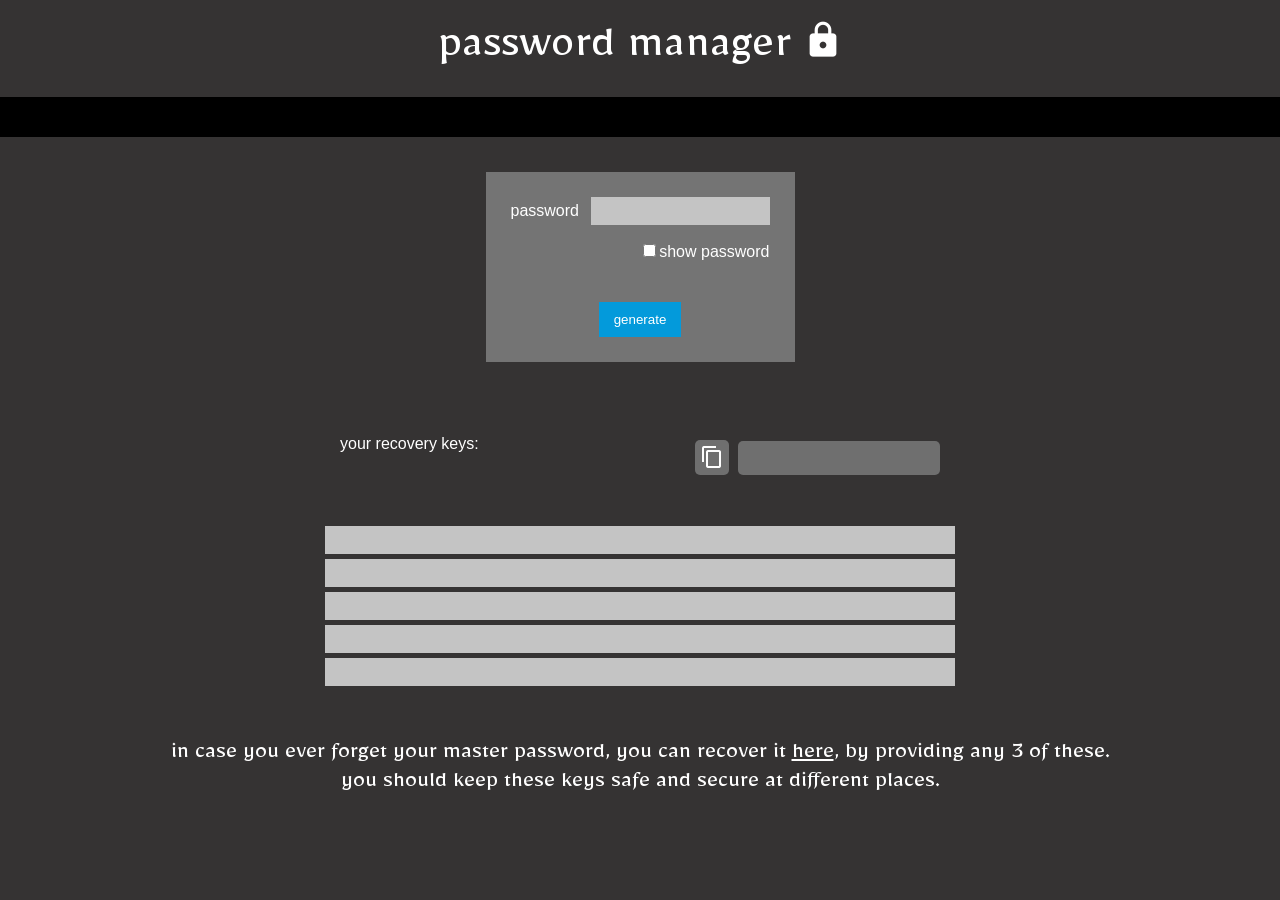
<file: passmanger/generate.html>
<!DOCTYPE html>
<html lang="en">
  <head>
    <title>Generate recovery keys</title>
    <meta charset="UTF-8" />
    <meta name="viewport" content="width=device-width, initial-scale=1" />
    <link href="css/style.css" rel="stylesheet" />
    <link rel="preconnect" href="https://fonts.googleapis.com" />
    <link rel="preconnect" href="https://fonts.gstatic.com" crossorigin />
    <link
      href="https://fonts.googleapis.com/css2?family=Mirza&display=swap"
      rel="stylesheet"
    />
    <link
      rel="stylesheet"
      href="https://fonts.googleapis.com/icon?family=Material+Icons"
    />
  </head>
  <body>
    <div class="heading">
      password manager <i class="material-icons">lock</i>
    </div>

    <nav class="top-nav">
      <div class="page2-nav" id="page2-nav"></div>
    </nav>
    <div class="form3">
      <form id="pass-form">
        <div>
          <label>password</label>
          <input
            type="password"
            name="password"
            onkeypress="return noenter();"
          />
        </div>
        <span><input type="checkbox" id="pass-vis" />show password</span>
        <br />
        <input type="button" value="generate" id="generate" />
      </form>
    </div>
    <div class="btns">
      <span>
        <div>your recovery keys:</div>
        <div>
          <span id="copy-tooltip">copied !</span>
          <button type="button" id="copy-keys">
            <i class="material-icons">content_copy</i>
          </button>
          <a id="download-keys" download="keys.txt"
            ><i class="material-icons">download </i></a
          >
        </div>
      </span>
    </div>
    <div class="recovery-keys">
      <ul id="recovery-keys">
        <li>&nbsp;</li>
        <li>&nbsp;</li>
        <li>&nbsp;</li>
        <li>&nbsp;</li>
        <li>&nbsp;</li>
      </ul>
    </div>
    <div class="quote">
      in case you ever forget your master password, you can recover it
      <a href="./recovery.html">here</a>, by providing any 3 of these.
      <br />
      you should keep these keys safe and secure at different places.
    </div>

    <script src="./js/secrets.min.js"></script>
    <script src="./js/generate.js"></script>
  </body>
</html>
</file>
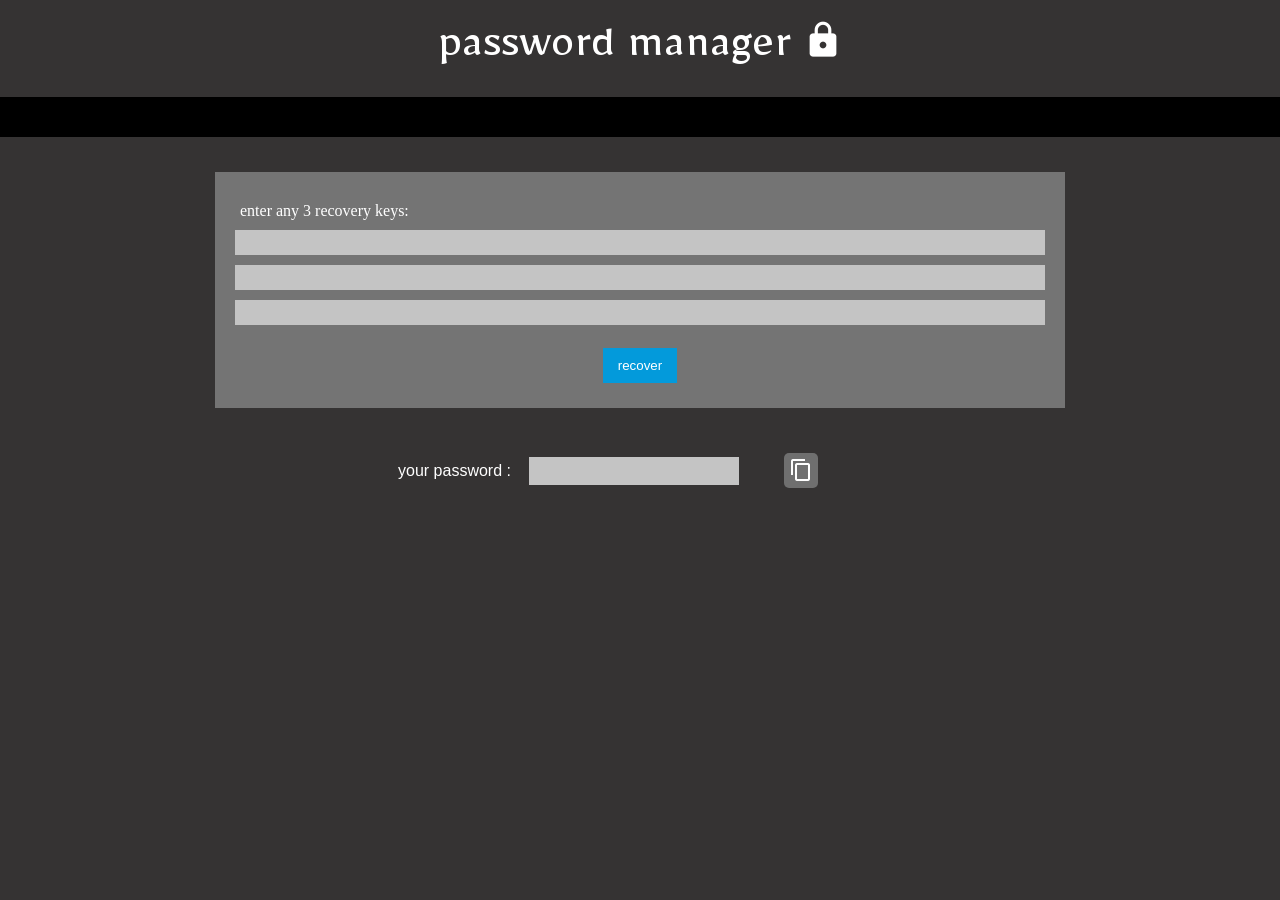
<file: passmanger/recovery.html>
<!DOCTYPE html>
<html lang="en">
  <head>
    <title>Recover master password</title>
    <meta charset="UTF-8" />
    <meta name="viewport" content="width=device-width, initial-scale=1" />
    <link href="css/style.css" rel="stylesheet" />
    <link rel="preconnect" href="https://fonts.googleapis.com" />
    <link rel="preconnect" href="https://fonts.gstatic.com" crossorigin />
    <link
      href="https://fonts.googleapis.com/css2?family=Mirza&display=swap"
      rel="stylesheet"
    />
    <link
      rel="stylesheet"
      href="https://fonts.googleapis.com/icon?family=Material+Icons"
    />
  </head>
  <body>
    <div class="heading">
      password manager <i class="material-icons">lock</i>
    </div>

    <nav class="top-nav">
      <div class="page2-nav" id="page2-nav"></div>
    </nav>

    <div class="form4">
      <form id="recovery-form">
        <label>enter any 3 recovery keys:</label>
        <input type="text" name="key1">
        <input type="text" name="key2">
        <input type="text" name="key3">
        <br>
        <input type="button" id="recover" value="recover">
      </form>
    </div>

    <div class="recovered-pass">
      <div>
        <label>
          your password : 
        </label>
        <div id="password">&nbsp;</div>
      </div>
      <div>
        <button id="copy-pass">
          <i class="material-icons">content_copy</i>
        </button>
        <div id="copy-tooltip">copied !</div>
      </div>
    </div>

    <script src="./js/secrets.min.js"></script>
    <script src="./js/recover.js"></script>
  </body>
</html>
</file>
<file: passmanger/css/style.css>
body {
  background-color: #353333;
  margin: 0;
}
::-webkit-scrollbar {
  width: 5px;
  height: 5px;
  margin-left: 5px;
}
::-webkit-scrollbar-track {
  background: #353333;
}
::-webkit-scrollbar-thumb {
  background: #888;
}
::-webkit-scrollbar-thumb:hover {
  background: #555;
}
.heading {
  text-align: center;
  color: white;
  font-size: 48px;
  margin: 15px;
  font-family: mirza, serif;
}
.heading .material-icons {
  position: relative;
  top: 5px;
  font-size: 40px;
}
.top-nav {
  width: 100%;
  min-height: 40px;
  height: fit-content;
  background-color: black;
  margin: 0;
  color: white;
}
.top-nav ul {
  list-style-type: none;
  overflow: hidden;
  margin: 0;
  display: flex;
  flex-direction: row;
  justify-content: flex-end;
  align-items: center;
}
.top-nav li {
  padding: 5px 8px;
  margin: 0;
  text-align: right;
  font-family: "Franklin Gothic Medium", "Arial Narrow", Arial, sans-serif;
}
.top-nav li .separator {
  border-right: 1px solid white;
  height: 30px;
}
.top-nav li a {
  text-decoration: underline;
  color: white;
}
.quote {
  color: white;
  margin: 35px;
  font-family: mirza, serif;
  font-size: 24px;
  text-align: center;
}
.form1 {
  margin: 10px;
  display: flex;
  justify-content: center;
  align-items: center;
}
.form1 form {
  padding: 25px;
  margin: 25px;
  height: 190px;
  display: flex;
  flex-direction: column;
  justify-content: space-between;
  align-items: center;
  background-color: #747474;
}
.form1 div {
  width: 100%;
  display: flex;
  flex-direction: row;
  align-items: space-between;
  flex-wrap: wrap;
}
.form1 label {
  width: 70px;
  color: white;
  padding: 0;
  margin: 5px 10px 5px 0;
  font-family: "Franklin Gothic Medium", "Arial Narrow", Arial, sans-serif;
}
.form1 input[type="text"],
input[type="password"] {
  flex-grow: 1;
  background-color: #c4c4c4;
  border: none;
  border-radius: 0;
  padding: 5px;
}
.form1 form input:focus {
  outline: none;
}
.form1 span {
  color: white;
  align-self: flex-end;
  margin: 10px 0;
  font-family: "Franklin Gothic Medium", "Arial Narrow", Arial, sans-serif;
}
#login {
  padding: 10px 15px;
  background-color: #039adb;
  border: none;
  border-radius: 0;
  color: white;
  cursor: pointer;
}
#login:focus {
  outline: 1px solid white;
}
.buttons {
  padding: 0;
  margin: 35px 0 10px 0;
  display: flex;
  justify-content: center;
  align-items: center;
  flex-direction: column;
}
.btn {
  background-color: #747474;
  border: none;
  padding: 10px;
  text-decoration: none;
  color: white;
  cursor: pointer;
  font-family: "Franklin Gothic Medium", "Arial Narrow", Arial, sans-serif;
}
.btn:focus {
  outline: 1px solid white;
}

.page2-nav {
  display: none;
}
.page2 {
  margin: 10px;
  /* display: flex; */
  display: none;
  flex-direction: row;
  justify-content: space-around;
}
.add-btn button {
  background-color: #a6a6a6;
  border: none;
  width: 32px;
  height: 32px;
  color: white;
  font-size: 28px;
  float: right;
  margin: 10px 30px 10px 10px;
  padding: 0;
  cursor: pointer;
}
.add-btn button:focus {
  outline: 1px solid white;
}
.add-btn .tooltip {
  background-color: #00000055;
  width: fit-content;
  padding: 8px;
  color: #ffffffcc;
  float: right;
  border-radius: 4px;
  margin: 9px 0;
  visibility: hidden;
}
.add-btn:hover .tooltip {
  visibility: visible;
}
.entries {
  width: 240px;
  list-style-type: none;
  flex-grow: 1;
  overflow: auto;
  height: 60vh;
}
.entries li {
  width: 90%;
  margin: 15px 0;
}
.entries li button {
  width: 100%;
  border: none;
  border-radius: 0;
  background-color: #c4c4c4;
  padding: 5px 0;
}
.entries li button:focus {
  outline: 1px solid white;
}
.form2 {
  flex-grow: 1;
  max-width: 1000px;
  margin: 10px;
}
.form2 form {
  margin: 15px;
  display: grid;
  grid-gap: 15px;
  align-items: center;
  grid-template-columns: 65px auto auto;
}
.form2 .spacer {
  grid-column: 1 / -1;
  height: 10px;
}
.form2 label {
  color: white;
  padding: 0;
  font-family: "Franklin Gothic Medium", "Arial Narrow", Arial, sans-serif;
}
.form2 form input[type="text"],
input[type="password"],
textarea {
  grid-column: span 2;
  background-color: #c4c4c4;
  border: none;
  border-radius: 0;
  padding: 5px;
}
.form2 form input:focus {
  outline: none;
}
.form2 form textarea:focus {
  outline: none;
}
.form2 form span {
  grid-column: 2 / 3;
  color: white;
  font-family: "Franklin Gothic Medium", "Arial Narrow", Arial, sans-serif;
}
.form2 form .copy-btn {
  grid-column: 3 / -1;
  justify-self: end;
  display: flex;
  align-items: center;
  justify-content: center;
}
#copy-entry-pass {
  padding: 10px 15px;
  margin: 5px 0 0 5px;
  background-color: #a6a6a6;
  border: none;
  border-radius: 0;
  color: black;
  cursor: poiner;
}
#copy-entry-pass:focus {
  outline: 1px solid white;
}
#save {
  grid-column: 3 / -1;
  padding: 10px 15px;
  background-color: #039adb;
  border: none;
  border-radius: 0;
  color: white;
  cursor: pointer;
  justify-self: end;
}
#save:focus {
  outline: 1px solid white;
}
#delete {
  grid-column: 3 / -1;
  padding: 10px 15px;
  background-color: #ac0606;
  border: none;
  border-radius: 0;
  color: white;
  cursor: pointer;
  justify-self: end;
}
#delete:focus {
  outline: 1px solid white;
}
@media screen and (max-width: 800px) {
  .form2 form {
    grid-template-columns: auto auto;
    grid-gap: 5px;
  }
  .form2 form span {
    grid-column: 1 / 2;
  }
  .form2 form .copy-btn {
    grid-column: 2 / -1;
  }
  #save {
    grid-column: 2 / -1;
  }
  #delete {
    grid-column: 2 / -1;
  }
}
@media screen and (max-width: 680px) {
  .entries {
    height: 30vh;
  }
  .page2 {
    flex-direction: column;
    align-items: center;
  }
  .form2 {
    width: 100%;
  }
  .form2 form {
    grid-template-columns: 65px auto auto;
    grid-gap: 15px;
  }
  .form2 form span {
    grid-column: 2 / 3;
  }
  .form2 form .copy-btn {
    grid-column: 3 / -1;
  }
  #save {
    grid-column: 3 / -1;
  }
  #delete {
    grid-column: 3 / -1;
  }
}
@media screen and (max-width: 420px) {
  .form2 form {
    grid-template-columns: auto auto;
    grid-gap: 5px;
  }
  .form2 form span {
    grid-column: 1 / 2;
  }
  .form2 form .copy-btn {
    grid-column: 2 / -1;
  }
  #save {
    grid-column: 2 / -1;
  }
  #delete {
    grid-column: 2 / -1;
  }
}

.form3 {
  margin: 35px 0;
  display: flex;
  justify-content: center;
  align-items: center;
}
.form3 form {
  padding: 25px;
  height: 140px;
  display: flex;
  flex-direction: column;
  justify-content: space-between;
  align-items: center;
  background-color: #747474;
}
.form3 div {
  width: 100%;
  display: flex;
  flex-direction: row;
  align-items: space-between;
  flex-wrap: wrap;
}
.form3 label {
  width: 70px;
  color: white;
  padding: 0;
  margin: 5px 10px 5px 0;
  font-family: "Franklin Gothic Medium", "Arial Narrow", Arial, sans-serif;
}
.form3 input[type="text"] {
  flex-grow: 1;
  background-color: #c4c4c4;
  border: none;
  border-radius: 0;
  padding: 5px;
}
.form3 form input:focus {
  outline: none;
}
.form3 span {
  color: white;
  align-self: flex-end;
  margin: 10px 0;
  font-family: "Franklin Gothic Medium", "Arial Narrow", Arial, sans-serif;
}
#generate {
  padding: 10px 15px;
  background-color: #039adb;
  border: none;
  border-radius: 0;
  color: white;
  cursor: pointer;
}
#generate:focus {
  outline: 1px solid white;
}
.recovery-keys {
  display: flex;
  justify-content: center;
  align-items: center;
  font-family: "Franklin Gothic Medium", "Arial Narrow", Arial, sans-serif;
}
.recovery-keys ul {
  padding: 0;
  overflow: auto;
  list-style-type: none;
}
.btns {
  font-family: 'Franklin Gothic Medium', 'Arial Narrow', Arial, sans-serif;
  color: white;
  margin: 15px;
  display: flex;
  justify-content: center;
  align-items: center;
}
.btns span {
  flex-grow: 1;
  max-width: 600px;
  display: flex;
  justify-content: space-between;
  align-items: center;
} 
#copy-tooltip {
  visibility: hidden;
  background-color: #00000055;
  color: #ffffffcc;
  width: fit-content;
  padding: 5px;
  border-radius: 4px;
  transform: opacity 0.3s;
}
#download-keys {
  background-color: #6f6f6f;
  color: white;
  border-radius: 5px;
  cursor: pointer;
  padding: 14px 5px 3px 5px;
  margin: 0 0 0 5px;
}
#copy-keys {
  padding: 5px 5px 3px 5px;
  margin: 15px 0 15px 5px;
  background-color: #6f6f6f;
  border: none;
  border-radius: 5px;
  color: white;
  cursor: pointer;
}
.recovery-keys li {
  background-color: #c4c4c4;
  padding: 5px;
  min-width: 620px;
  width: fit-content;
  margin: 5px;
}
.quote a {
  color: white;
}


.form4 {
  margin: 35px 0;
  display: flex;
  justify-content: center;
  align-items: center;
}

.form4 form {
  flex-grow: 1;
  max-width: 800px;
  padding: 25px;
  display: flex;
  flex-direction: column;
  justify-content: center;
  align-items: center;
  background-color: #747474;
}

.form4 label {
  color: white;
  margin: 5px 0;
  align-self: flex-start;
}

.form4 input[type="text"] {
  background-color: #c4c4c4;
  font-family: 'Franklin Gothic Medium', 'Arial Narrow', Arial, sans-serif;
  border: none;
  border-radius: 0;
  padding: 5px;
  margin: 5px 0;
  width: 100%;
}

.form4 input[type="text"]:focus {
  outline: none;
}

#recover {
  padding: 10px 15px;
  background-color: #039adb;
  border: none;
  border-radius: 0;
  color: white;
  cursor: pointer;
}
#recover:focus {
  outline: 1px solid white;
}

.recovered-pass {
  display: flex;
  justify-content: center;
  align-items: center;
  flex-wrap: wrap;
}

.recovered-pass label {
  color: white;
  font-family: 'Franklin Gothic Medium', 'Arial Narrow', Arial, sans-serif;
  margin: 8px;  
}
.recovered-pass div {
  display: flex;
  flex-wrap: wrap;
  justify-content: center;
  align-items: center;
  justify-self: center;
}

#password {
  flex-grow: 1;
  background-color: #c4c4c4;
  padding: 5px;
  margin: 0 10px;
  outline: none;
  min-width: 200px;
}

#copy-pass {
  padding: 5px 5px 3px 5px;
  margin: 10px 10px 10px 35px;
  background-color: #6f6f6f;
  border: none;
  border-radius: 5px;
  color: white;
  cursor: pointer;
}
</file>
